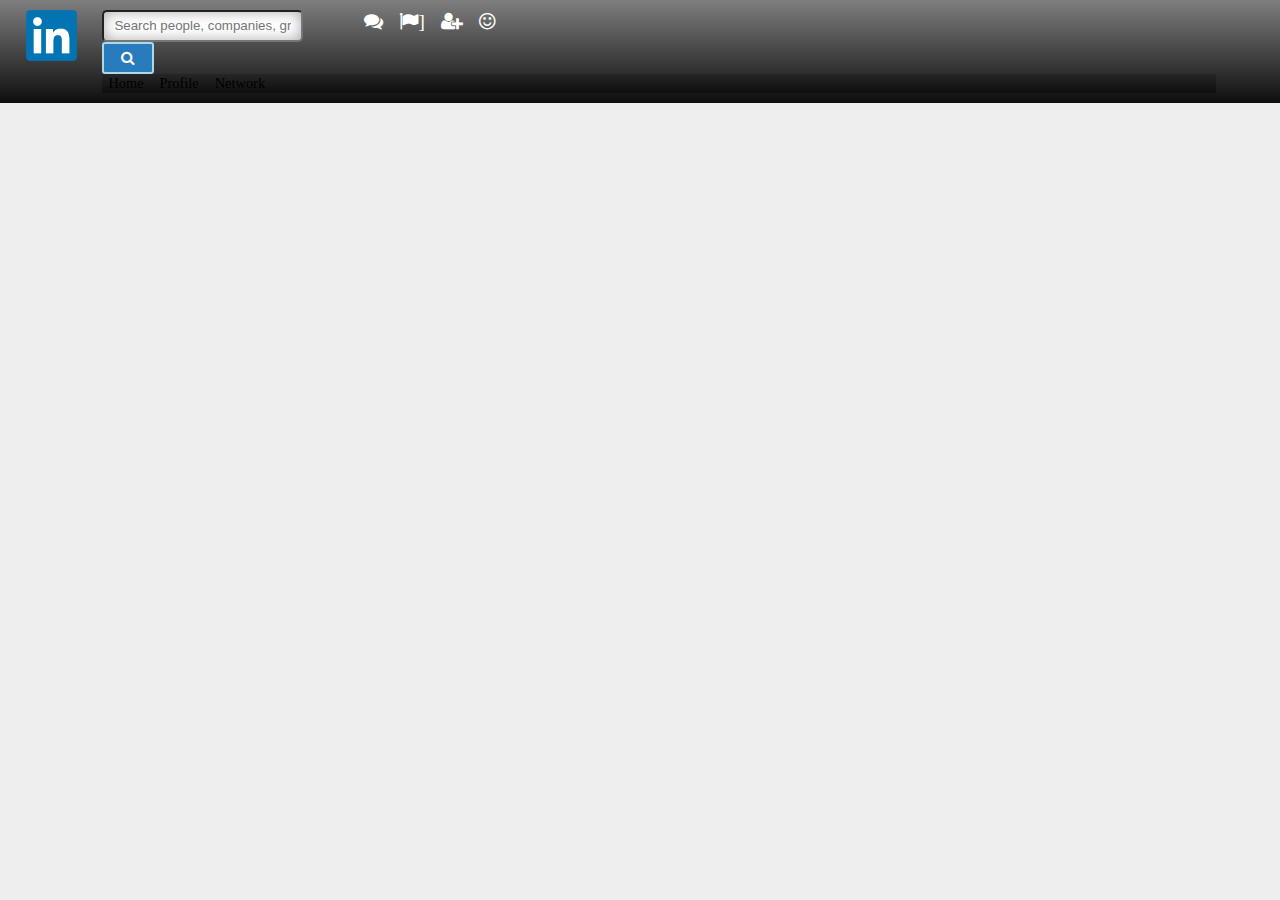
<file: linkedin sample/index.html>
<!DOCTYPE HTML>

<html lang="en">

<head>
	<meta http-equiv="Content-Type" content="text/html; charset=UTF-8" />
	<title>Your Website</title>
	<link rel="stylesheet" href="https://maxcdn.bootstrapcdn.com/font-awesome/4.4.0/css/font-awesome.min.css">
	<link rel="stylesheet" href="styles.css">
</head>

<body>

	<header id="siteHeader">
		<img id="logo" src="img/logo.png" alt="LinkedIn logo"/>
			<div id="siteHeaderItems">
				<div id="globalTopBar">
					<div id="globalSearchBox">
					<input type="text" placeholder="Search people, companies, groups..." />
					<button class="icon"> 
						&#xf002;
					</button>
					</div>

					<nav id="globalActions">
						<button class="icon"> &#xf086; </button>
						<button class="icon"> &#xf024;] </button>
						<button class="icon"> &#xf234; </button>
						
						<button class="icon"> &#xf118; </button>
					</nav>
					
				</div>	

				<nav id="globalMenu">
						<button class="icon"> Home </button>
						<button class="icon"> Profile </button>
						<button class="icon"> Network </button>

				</nav>
			</div>
	</header>
		

</body>

</html>
</file>
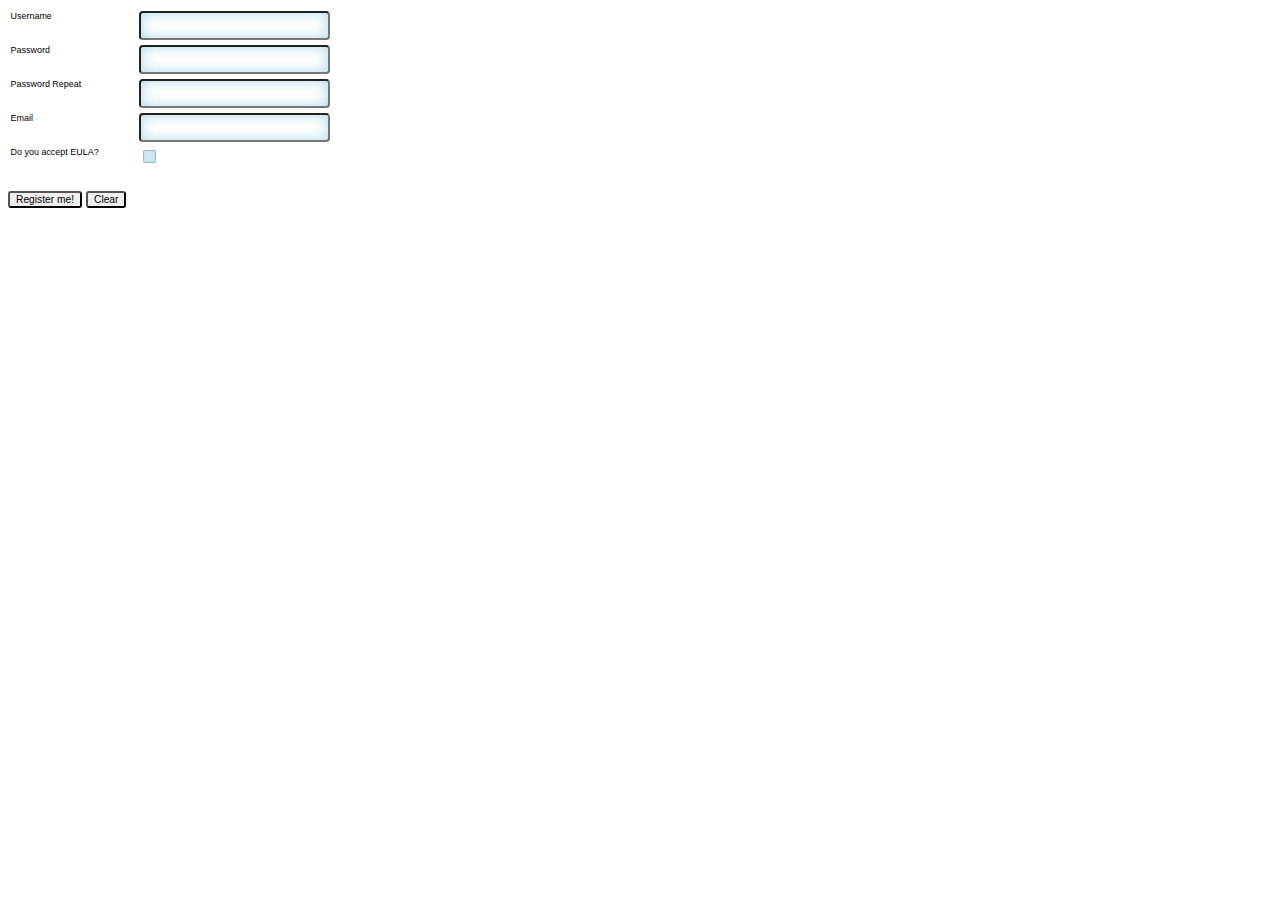
<file: user registration form/index.html>
<!DOCTYPE html>
<html>
<head>
	<meta http-equiv="Content-Type" content="text/html; charset=UTF-8">
	<title>User Registration form</title>
	<link rel="stylesheet" href="styles.css">
	<script src="form.js"></script>
</head>
<body>
	<script id="tooltipTemplate" type="template">
		<div class="tooltip">
			<span class"tooltip-text"></span>
		</div>
	</script>
	<form id="registrationForm">
		<div class="field">
			<label>Username</label>
			<input id="userName" type="text"></input>
		</div>
		<div class="field">
			<label>Password</label>
			<input id="password" type="password"></input>
		</div>
		<div class="field">	
			<label>Password Repeat</label>
			<input id="repeatpassword" type="password"></input>
		</div>
		<div class="field">
			<label>Email</label>
			<input id="email" type="email"></input>
		</div>
		<div class="field">
			<label>Do you accept EULA?</label>
			<input id="eula" type="checkbox"></input>
		</div>
		<div class="actions">
			<button id="registerUserButton">Register me!</button>
			<button id="clearForm">Clear</button>
		</div>
	<form>

</body>
</html>
</file>
<file: user registration form/styles.css>
body {
	background: #FFF;;
}

#registrationForm .field label {
	display: block;
	float:left;
	width: 10vw;
	font:menu;
	font-size: 0.7vw;
}

#registrationForm .field {
	padding: 0.2vw;
}

#registrationForm .field input {
	padding: 0.2vw;
	border-radius: 0.3vw;
	box-shadow: 0 0 14px lightblue inset;
	transition: box-shadow 2s ease;
}

#registrationForm .field input:focus {
	border: 2px solid blue;
	border-radius: 0.3vw;
	transition: box-shadow 1s ease;
	box-shadow: 0 0 20px 2px #444 inset;
}

#registrationForm .field input:hover {
	transition: box-shadow 1s ease;
	box-shadow: 0 0 20px 2px orange inset;
}

#registrationForm .actions {
	padding-top: 1.5vw;
	padding-left: 0;
}

#registrationForm .actions button:first-child {
	margin-left: 0;
}

#registrationForm .actions button {
	margin-left: 30;
}

#registrationForm .actions #registerUserButton {
	font-size: 0.8vw;
	border-radius: 3px;
}

#registrationForm .actions #clearForm {
	font-size: 0.8vw;
	border-radius: 3px;
}

#registrationForm .field input[type="text"],
#registrationForm .field input[type="email"],
#registrationForm .field input[type="password"] {
	padding: 5px;
	display: flex;
	align-items:center;
}

.tooltip {
	position: absolute;
	background-color: red;
	padding: 5px;
	color: white;
	font-family: sans-serif;
	font-size: 0.7em;
	border-radius: 10px;
	max-width: 200px;
	min-width: 100px;
}
</file>
<file: linkedin sample/styles.css>
body {
	background: #EEE;
}

button {
	background-color: transparent;
	border:none;
}

.icon {
	font-family: fontAwesome;
	font-size: 0.9rem;
}

#siteHeader {
	display: flex;
	position: fixed;
	background: linear-gradient(to bottom, #7d7e7d 0%,#0e0e0e 100%); 
	top:0;
	left:0;
	right: 0;
	padding-top: 10px;
	padding-bottom: 10px;
}

#siteHeader #globalMenu{
	background: linear-gradient(to bottom, #262626 0%,#0e0e0e 100%); 
}

#siteHeader #logo {
	margin-left: 2vw;
	margin-right: 2vw;
	width: 4vw;
    height: 4vw;
}

#siteHeader #siteHeaderItems {
	display: flex;
	flex-flow:column nowrap;
	justify-content: space-around;
}


#siteHeader #globalTopBar {
	display: flex;
	width: 87vw;
}

#siteHeader #globalTopBar #globalSearchBox {
	width: 20vw;
}

#siteHeader #globalTopBar #globalSearchBox button{
	border:2px solid lightblue;
	width: 4vw;
	height: 2.5vw;
	border-radius: 3px;
	background: #287bbc;
	color:white;

}

#siteHeader #globalTopBar #globalActions {
	width: 25vw;
}

#siteHeader #globalTopBar #globalSearchBox input {
	height: 2vw;
	padding-left: 10px;
	padding-right: 10px;
	border-radius: 5px;
	box-shadow: 0 0 14px #AAA inset;
}

#siteHeader #globalTopBar #globalActions button {
	color:white;
	font-size: 1.2rem;
	transition: all 1s ease;
}

#siteHeader #globalTopBar #globalActions button:hover {
	color: lightblue;
	transition: all 0.3s ease;
	transform: translateY(-0.4rem);
}






/*DISPLAY
 Tipos de display:
 BLOCK, INLINE, FLEX, NONE
 DISLAY NONE el elemento no existe en el documento, en cambio en visibility: hidden el elemento sigue ocupando el espacio en el documento.
*/
</file>
